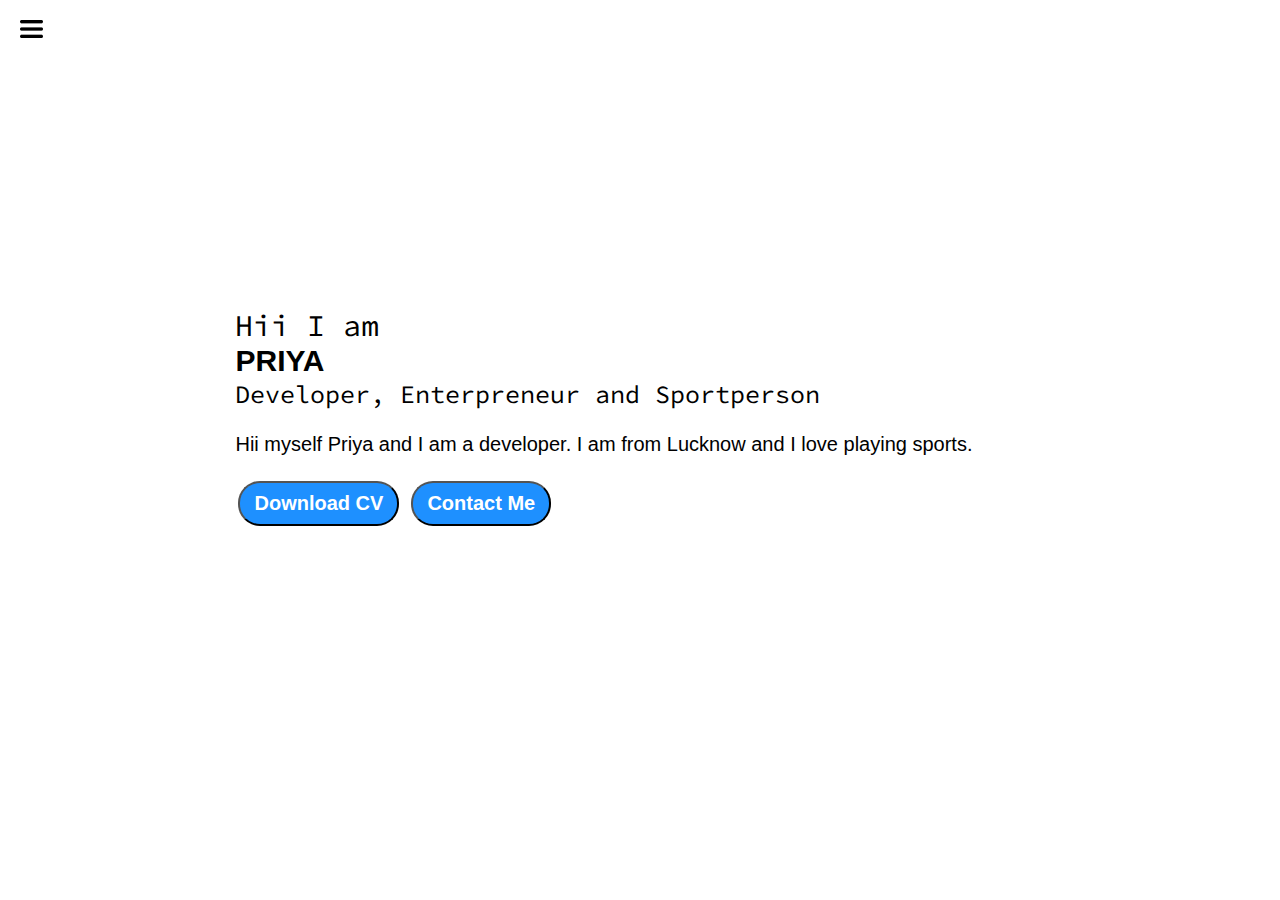
<file: index.html>
<!DOCTYPE html>
<html lang="en">
    <head>
        <meta charset="UTF-8">
        <meta http-equiv="X-UA-Compatible" content="IE-edge">
        <meta name="viewport" content="width=device-width, initial-scale=1.0">
        <title>Document</title>
        <link rel="stylesheet" href="style.css"
    </head>
    <body>
        <div class="container">
         <div class="sidebar sidebarGo"> 
            <nav>
                <ul>
                    <li><a href="/">Home</a></li>
                    <li><a href="/intro.html">Introduction</a></li>
                    <li><a href="/services.html">Services</a></li>
                    <li><a href="/blog.html">Blog</a></li>
                    <li><a href="/contact.html">Contact Me</a></li>
                </ul>
            </nav>
         </div>
         <div class="main">
            <div class="hamburger">
                <img class="ham" src="ham.png" alt="" width="23">
                <img class="cross" src="cross.png" alt="" width="23">
            </div>
            <div class="infoContainer">
                <div class="devInfo">
                    <div class="hello">Hii I am</div>
                    <div class="name">PRIYA</div>
                    <div class="about">Developer, Enterpreneur and Sportperson</div>
                    <div class="moreabout">Hii myself Priya and I am a developer. I am from Lucknow and I love playing sports.</div>
                    <div class="buttons">
                       <a href="/cv.txt" target="_blank">
                        <button class="btn">Download CV</button></a>
                        <a href="/contact.html"><button class="btn">Contact Me</button></a>
                    </div>
                </div>
                <div class="devPic"><img src="dev.png.png" alt="PRIYA"></div>
            </div>
            
         </div>
        </div>
        <script src="script.js"></script>
    </body>
</html>
</file>
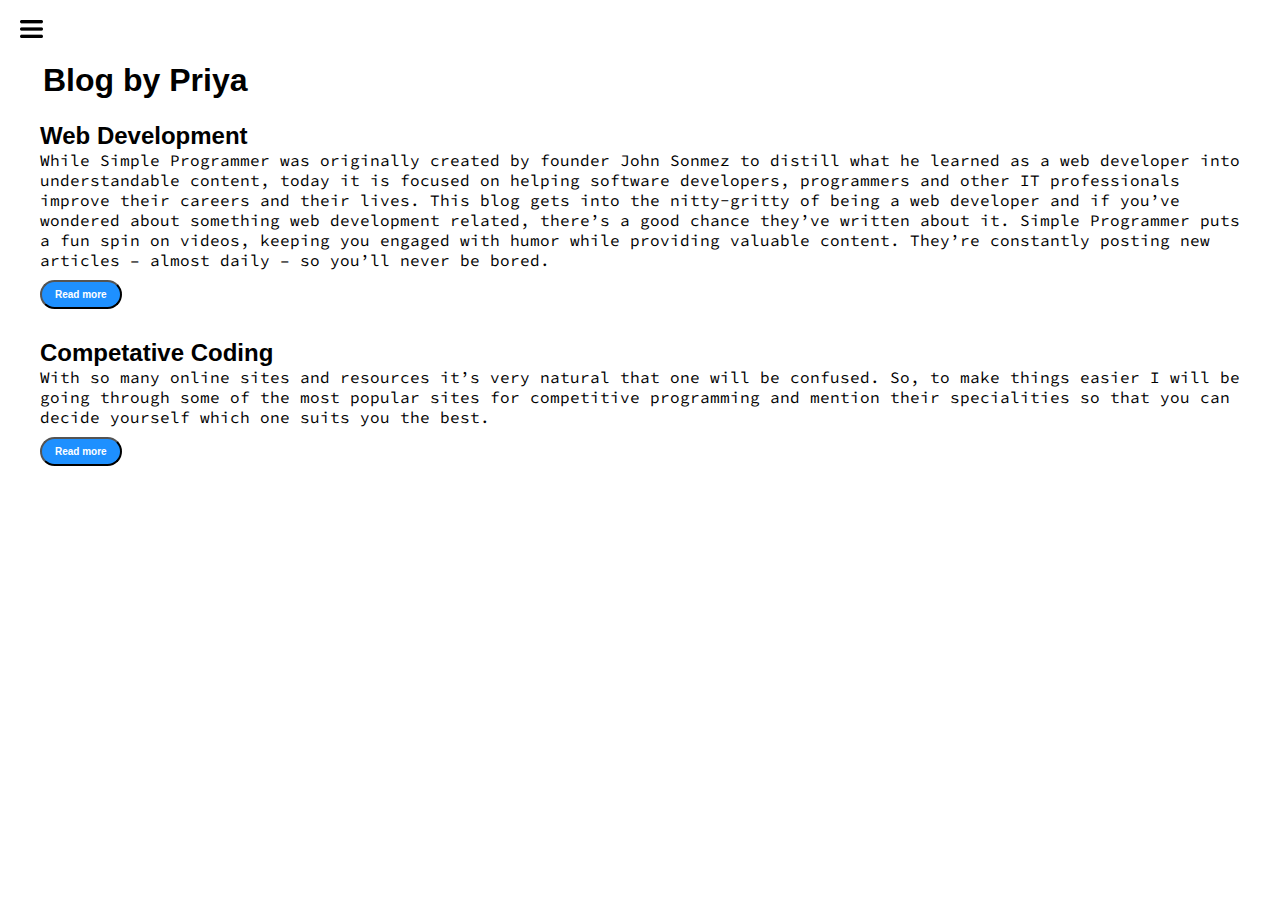
<file: blog.html>
<!DOCTYPE html>
<html lang="en">
    <head>
        <meta charset="UTF-8">
        <meta http-equiv="X-UA-Compatible" content="IE-edge">
        <meta name="viewport" content="width=device-width, initial-scale=1.0">
        <title>Document</title>
        <link rel="stylesheet" href="style.css"
    </head>
    <body>
        <div class="container">
         <div class="sidebar sidebarGo"> 
            <nav>
                <ul>
                    <li><a href="/">Home</a></li>
                    <li><a href="/intro.html">Introduction</a></li>
                    <li><a href="/services.html">Services</a></li>
                    <li><a href="/blog.html">Blog</a></li>
                    <li><a href="/contact.html">Contact Me</a></li>
                </ul>
            </nav>
         </div>
         <div class="main">
            <div class="hamburger">
                <img class="ham" src="ham.png" alt="" width="23">
                <img class="cross" src="cross.png" alt="" width="23">
            </div>
            <div class="blogContainer">
                <h1>Blog by Priya</h1>
                <div class="blogItem">
                    <h2>Web Development</h2>
                    <p>While Simple Programmer was originally created by founder John Sonmez to distill what he learned as a web developer into understandable content, today it is focused on helping software developers, programmers and other IT professionals improve their careers and their lives.  This blog gets into the nitty-gritty of being a web developer and if you’ve wondered about something web development related, there’s a good chance they’ve written about it. Simple Programmer puts a fun spin on videos, keeping you engaged with humor while providing valuable content. They’re constantly posting new articles – almost daily – so you’ll never be bored.</p>
                    <a href="b.txt" target="_blank">
                    <button class="btn btn-sm">Read more</button></a>
                </div>
                <div class="blogItem">
                    <h2>Competative Coding</h2>
                    <p>With so many online sites and resources it’s very natural that one will be confused. So, to make things easier I will be going through some of the most popular sites for competitive programming and mention their specialities so that you can decide yourself which one suits you the best.</p>
                    <a href="c.txt" target="_blank">
                    <button class="btn btn-sm">Read more</button></a>
                </div>
            </div>
            </div>
            
         </div>
        </div>
        <script src="script.js"></script>
    </body>
</html>
</file>
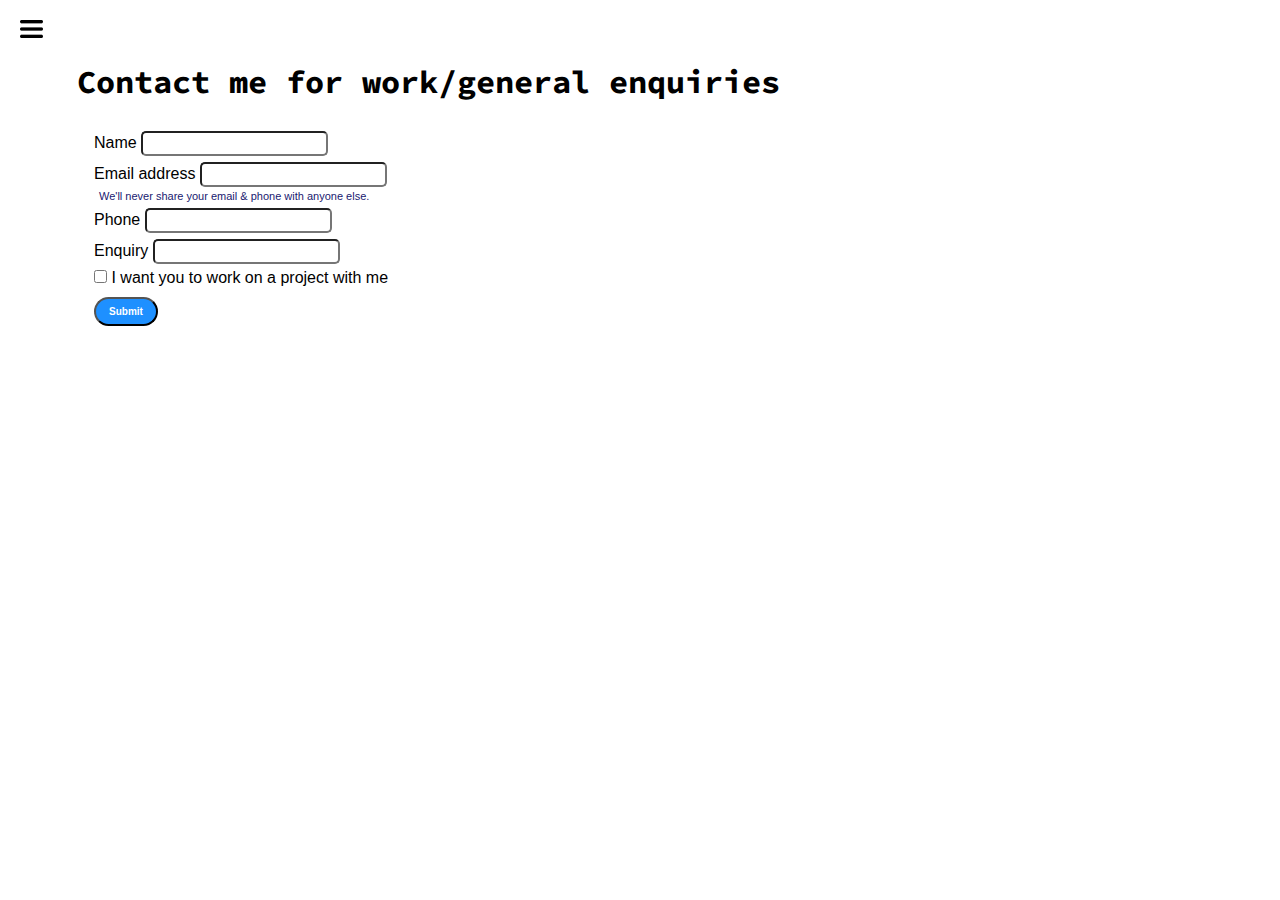
<file: contact.html>
<!DOCTYPE html>
<html lang="en">
    <head>
        <meta charset="UTF-8">
        <meta http-equiv="X-UA-Compatible" content="IE-edge">
        <meta name="viewport" content="width=device-width, initial-scale=1.0">
        <title>Document</title>
        <link rel="stylesheet" href="style.css"
    </head>
    <body>
        <div class="container">
         <div class="sidebar sidebarGo"> 
            <nav>
                <ul>
                    <li><a href="/">Home</a></li>
                    <li><a href="/intro.html">Introduction</a></li>
                    <li><a href="/services.html">Services</a></li>
                    <li><a href="/blog.html">Blog</a></li>
                    <li><a href="/contact.html">Contact Me</a></li>
                </ul>
            </nav>
         </div>
         <div class="main">
          <div class="hamburger">
            <img class="ham" src="ham.png" alt="" width="23">
            <img class="cross" src="cross.png" alt="" width="23">
        </div>
            <div class="contactform">
                <h1>Contact me for work/general enquiries</h1>
                <form>
                    <div class="mb-3">
                      <label for="clientemail" class="form-label">Name</label>
                      <input type="name" class="form-control" id="clientemail" aria-describedby="emailHelp">
                    </div>
                    <div class="mb-3">
                      <label for="clientemail" class="form-label">Email address</label>
                      <input type="email" class="form-control" id="clientemail" aria-describedby="emailHelp">
                      <div id="emailHelp" class="form-text">We'll never share your email & phone with anyone else.</div>
                    </div>
                    <div class="mb-3">
                      <label for="clientphone" class="form-label">Phone</label>
                      <input type="phone" class="form-control" id="clientphone">
                    </div>
                    <div class="mb-3">
                      <label for="clientemail" class="form-label">Enquiry</label>
                      <input type="name" class="form-control" id="clientemail" aria-describedby="emailHelp">
                    </div>
                    <div class="mb-3" id="form-check">
                      <input type="checkbox" class="form-check-input" id="isclient">
                      <label class="form-check-label" for="isclient">I want you to work on a project with me</label>
                    </div>
                    <button type="submit" class="btn btn-sm">Submit</button>
                  </form>
            </div>
         </div>
        </div>
        <script src="script.js"></script>
    </body>
</html>
</file>
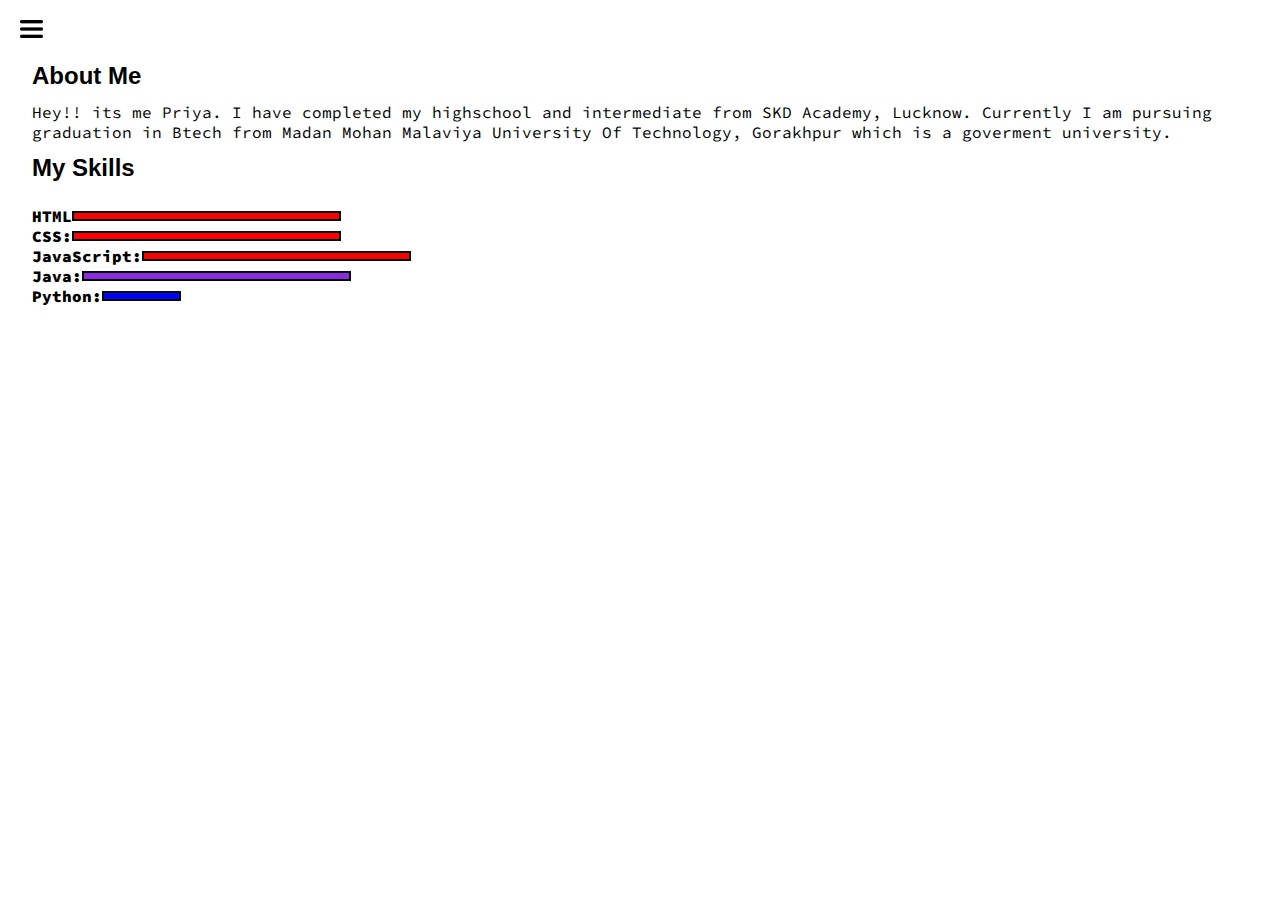
<file: intro.html>
<!DOCTYPE html>
<html lang="en">

<head>
    <meta charset="UTF-8">
    <meta http-equiv="X-UA-Compatible" content="IE-edge">
    <meta name="viewport" content="width=device-width, initial-scale=1.0">
    <title>Document</title>
    <link rel="stylesheet" href="style.css" </head>

<body>
    <div class="container">
        <div class="sidebar sidebarGo">
            <nav>
                <ul>
                    <li><a href="/">Home</a></li>
                    <li><a href="/intro.html">Introduction</a></li>
                    <li><a href="/services.html">Services</a></li>
                    <li><a href="/blog.html">Blog</a></li>
                    <li><a href="/contact.html">Contact Me</a></li>
                </ul>
            </nav>
        </div>
        <div class="main">
            <div class="hamburger">
                <img class="ham" src="ham.png" alt="" width="23">
                <img class="cross" src="cross.png" alt="" width="23">
            </div>
            <div class="intro">
            <h2>About Me</h2>
            <p>Hey!! its me Priya. I have completed my highschool and intermediate from SKD Academy, Lucknow. Currently I am pursuing graduation in Btech from Madan Mohan Malaviya University Of Technology, Gorakhpur which is a goverment university.</p>
            <h2>My Skills</h2>
            <div class="skillcontainer">
                <div class="skillItem">HTML<div class="skill"></div></div>
                <div class="skillItem">CSS:<div class="skill"></div></div>
                <div class="skillItem">JavaScript:<div class="skill"></div></div>
                <div class="skillItem">Java:<div class="skill hundered"></div></div>
                <div class="skillItem">Python:<div class="skill t5"></div></div>
            </div>
            <!-- TODO: Create a gallery for my project -->
        </div>

    </div>
    </div>
    <script src="script.js"></script>
</body>

</html>
</file>
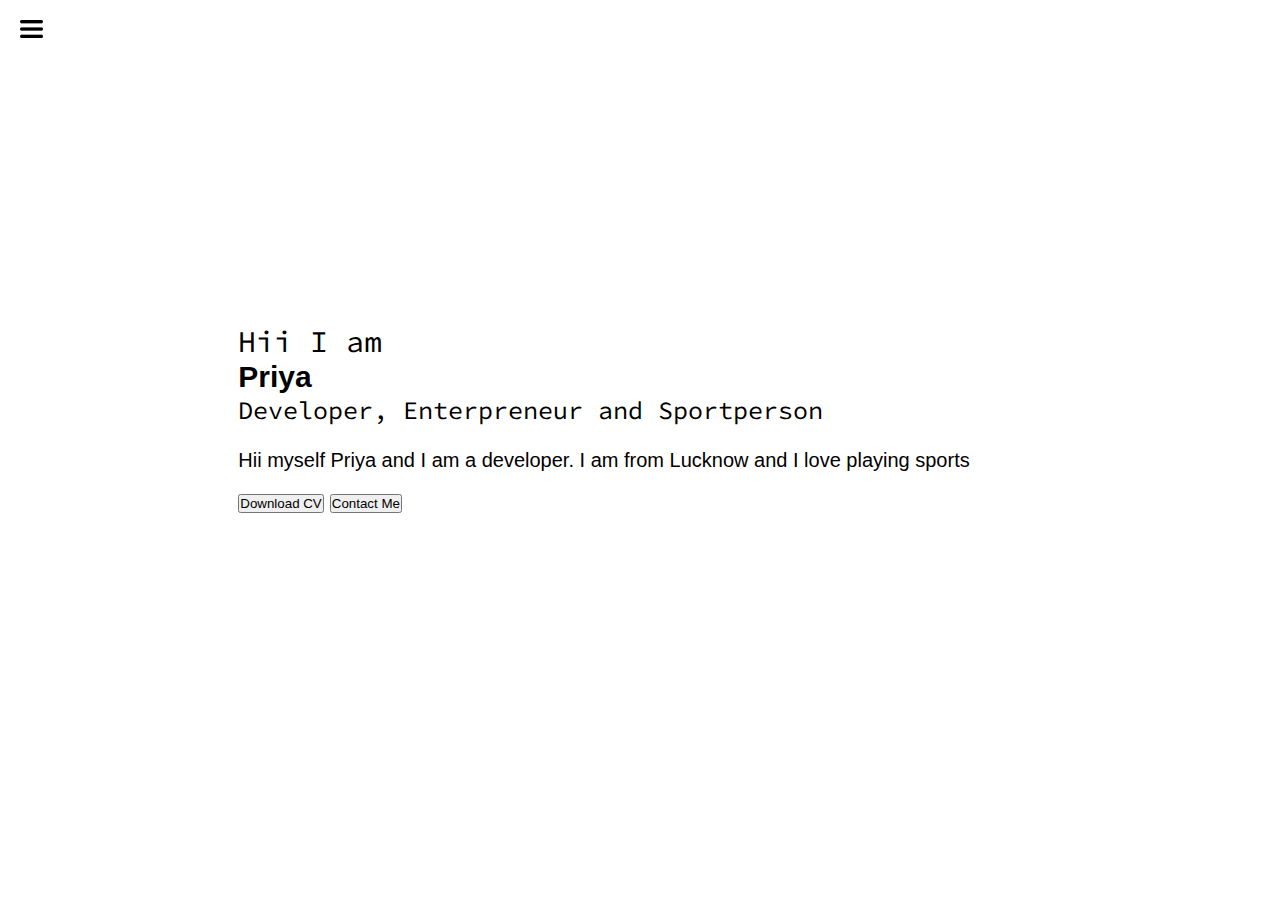
<file: services.html>
<!DOCTYPE html>
<html lang="en">
    <head>
        <meta charset="UTF-8">
        <meta http-equiv="X-UA-Compatible" content="IE-edge">
        <meta name="viewport" content="width=device-width, initial-scale=1.0">
        <title>Document</title>
        <link rel="stylesheet" href="style.css"
    </head>
    <body>
        <div class="container">
         <div class="sidebar sidebarGo"> 
            <nav>
                <ul>
                    <li><a href="/">Home</a></li>
                    <li><a href="/intro.html">Introduction</a></li>
                    <li><a href="/services.html">Services</a></li>
                    <li><a href="/blog.html">Blog</a></li>
                    <li><a href="/contact.html">Contact Me</a></li>
                </ul>
            </nav>
         </div>
         <div class="main">
            <div class="hamburger">
                <img class="ham" src="ham.png" alt="" width="23">
                <img class="cross" src="cross.png" alt="" width="23">
            </div>
            <div class="infoContainer">
                <div class="devInfo">
                    <div class="hello">Hii I am</div>
                    <div class="name">Priya</div>
                    <div class="about">Developer, Enterpreneur and Sportperson</div>
                    <div class="moreabout">Hii myself Priya and I am a developer. I am from Lucknow and I love playing sports</div>
                    <div class="buttons">
                        <button>Download CV</button>
                        <button>Contact Me</button>
                    </div>
                </div>
                <div class="devPic"><img src="dev.png.png" alt="Shinchan Nohara"></div>
            </div>
            
         </div>
        </div>
        <script src="script.js"></script>
    </body>
</html>
</file>
<file: style.css>
@import url('https://fonts.googleapis.com/css2?family=Forum&display=swap');
@import url('https://fonts.googleapis.com/css2?family=Source+Code+Pro:wght@300&display=swap');
*{
    margin: 0;
    padding: 0;
} 

.sidebar{
  position: absolute;
    background-color: rgb(223, 218, 218);
    font-family: 'Fira Sans' , sans-serif;
    height: 120vh;
    transition: transform 0.3s ease-in;
 }

 .sidebar nav{
    padding: 45px;
 }

 .sidebar nav li{
    list-style: none;
    font-size: 30px;
    padding: 33px 0;
 }

 .sidebar nav li a{
  text-decoration: none;
  color: black;
}

 .main{
    /*background-color: rgb(0, 187, 255);*/
    width: 90bw;
    margin: 12px;
 }
 .container{
     display: flex;
 }
 .infoContainer{
    /*background-color: rgb(202, 9, 128);*/
    height: 58vh;
    width: 70vw;
    margin: 144px  ;
    display: flex;
    justify-content: space-around; 
 }
 .devInfo{
  font-size: 16px;
   display: flex;
   justify-content: center;
   flex-direction: column;
   font-family: 'Source Code Pro', monospace;
 }
 .hello{
   font-size: 3em;
 }

 .name{
   font-size: 3em;
   font-weight: bold;
   font-family: 'Fira Sans' , sans-serif;
 }

 .about{
   font-size: 2.5em;
 }
 
 .moreabout{
   font-size: 2em;
   margin-top: 23px;
   font-family: 'Fira Sans' , sans-serif;
 }

 .buttons{
   margin-top: 2.2em;
   font-size: 16px;
 }

 .btn{
   padding: 9px 14px;
   border-radius: 22px;
   color: white;
   background-color: dodgerblue;
   font-weight: bold;
   font-size: 2em;
   margin: 3px 3px; 
   cursor: pointer;

 }

 .btn-sm{
  font-size: 10px;
  padding: 7px 13px;
  margin: 10px 0;
 }

 .btn:hover{
   background-color: black;
   color: dodgerblue;
 }
 .devPic img{
   
   height: 58vh;
 }

 .contactform{
  padding: 0 34px;
  font-family: 'Fira Sans' , sans-serif;
  margin: 88px;
 }

 .contactform h1{
  font-family: 'Source Code Pro', monospace;
 /* padding: 12px 0;*/
 }
 
 .contactform form div input{
  /*width: 26vw;*/
  border-radius: 5px;
  margin: 6px 0 0 0;
  padding: 3px;
 }

 .contactform form div input{
  /*width: 26vw;*/
  border-radius: 5px;
  margin: 6px 0 0 0;
  padding: 3px;
 }

 .contactform form{
  margin: 0 40px;
 }


 #emailHelp{
  font-size: 11px;
  color: midnightblue;
  margin: 0 5px;
  padding: 3px 0 0 0;
 }

 .form-check{
  flex-direction: row;
 }

 .form-check input{
  width: 2px;
  margin: 3px 0;
 }

 .blogItem{
  margin: 20px;
  font-family: 'Fira Sans' , sans-serif;
 }

 .blogContainer{
  margin: 88px;
 }

 h1{
  font-family: 'Fira Sans' , sans-serif;
  margin: 23px;
 }

  p{
  font-family: 'Source Code Pro', monospace;
 }

 .intro{
  margin: 88px;
 }

 .intro h2{
  font-family: 'Fira Sans' , sans-serif;
  margin: 12px;
 }

 .intro p{
  font-family: 'Source Code Pro', monospace;
  margin: 12px;
 }

 .skillcontainer{
  padding: 12px;
 }

 .skillItem{
  display: flex;
  align-items: center;
  font-family: 'Source Code Pro', monospace;
  font-weight: 900;
 }

 .skill{
  width: 265px;
  height: 6px;
  background-color: red;
  border: 2px solid black;
 }
 
 .hundered{
  width: 265px;
  background-color: blueviolet;
 }

 .fifty{
  width: 125px;
  background-color: aqua;
 }

 .t5{
  width: 75px;
  background-color: blue;
 }
 .sidebarGo{
  transform: translate(-443px, 0px);
  position: absolute;
 }

 .hamburger{
  position: absolute;
  cursor: pointer;
  top: 10px;
  left: 10px;
 }

 .ham{
  margin-top: 10px;
  margin-left: 10px;
 }

 .cross{
  margin-left: 185px;
  margin-top: 10px;
 }

 @media (max-width: 1615px) {
  *{
  /*background-color: red;*/
  }
  .buttons{
    font-size: 10px;
  }
  .devInfo{
    font-size: 10px;
  }
  .devPic{
    display: none;
  }
  .intro, .blogContainer, .contactform{
    margin: 50px 8px;
  }
 }
</file>
